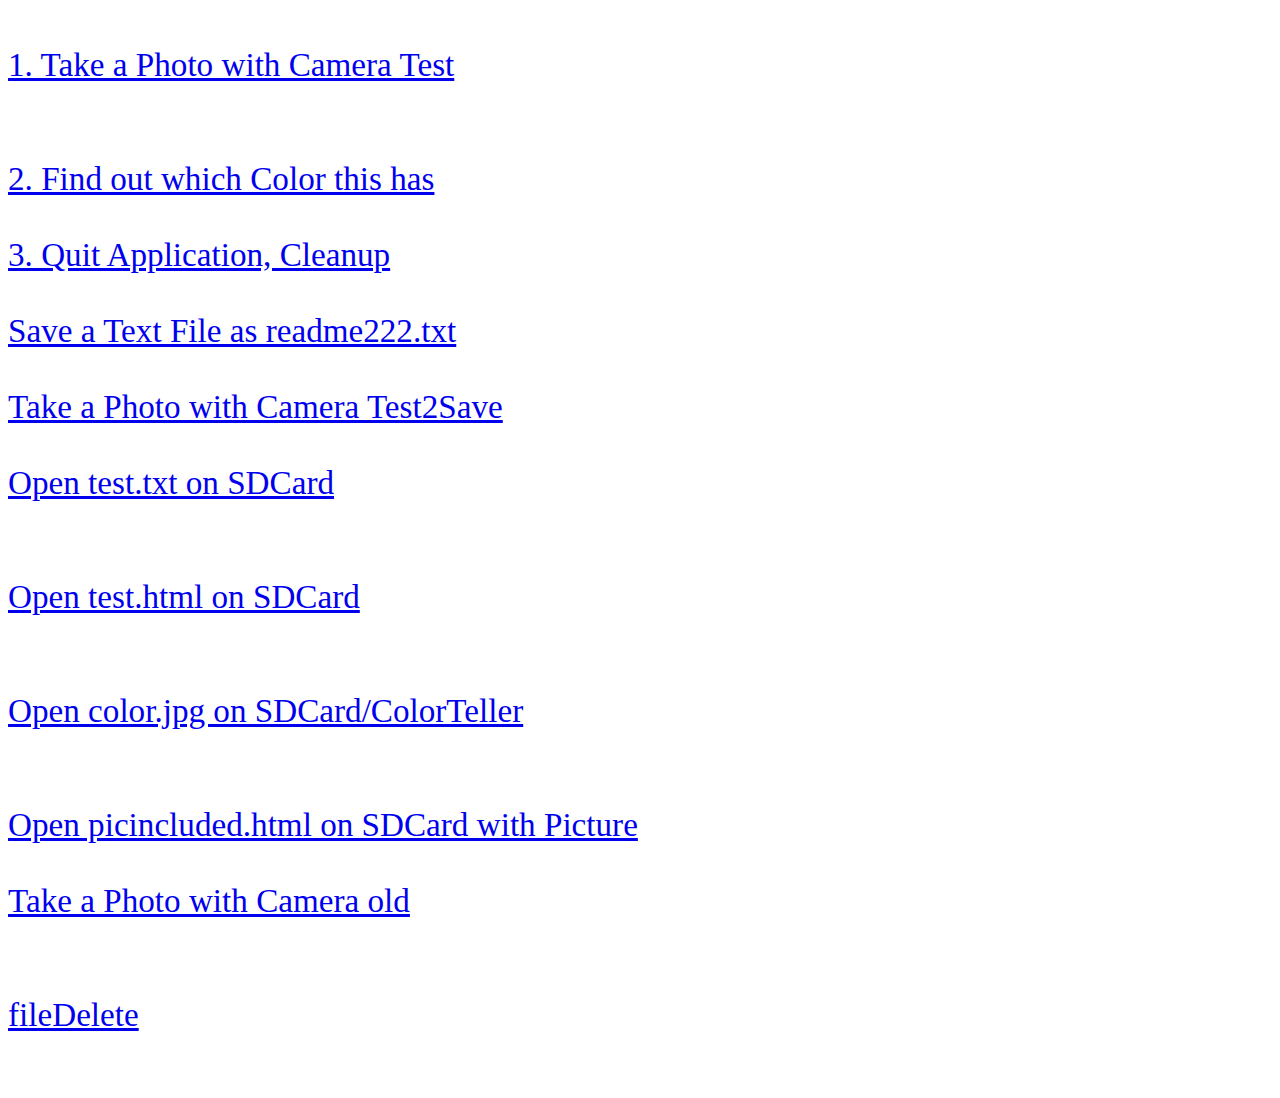
<file: cameracolor/www/navigation.html>
<!DOCTYPE html>
<html>
    <head>
    
<!-- 
//ColorTeller Version 072, Eng, Copyright 2013 Matthaeus Peterson, http://www.madcats.de
//ColorTeller licensed under GNU General Public License GPL v3
//Tells you the color of Parts of the image that was captured with the Camera or previous Images on the Phone. You point with your finger on the parts of the image to find out the exact color. 
//		This program is free software: you can redistribute it and/or modify
//     it under the terms of the GNU General Public License as published by
//     the Free Software Foundation, either version 3 of the License, or
//     (at your option) any later version.
// 
//     This program is distributed in the hope that it will be useful,
//     but WITHOUT ANY WARRANTY; without even the implied warranty of
//     MERCHANTABILITY or FITNESS FOR A PARTICULAR PURPOSE.  See the
//     GNU General Public License for more details.
// 
//     You should have received a copy of the GNU General Public License
//     along with this program.  If not, see <http://www.gnu.org/licenses/>.
// 
//     Dieses Programm ist Freie Software: Sie können es unter den Bedingungen
//     der GNU General Public License, wie von der Free Software Foundation,
//     Version 3 der Lizenz oder (nach Ihrer Wahl) jeder neueren
//     veröffentlichten Version, weiterverbreiten und/oder modifizieren.
// 
//     Dieses Programm wird in der Hoffnung, dass es nützlich sein wird, aber
//     OHNE JEDE GEWÄHRLEISTUNG, bereitgestellt; sogar ohne die implizite
//     Gewährleistung der MARKTFÄHIGKEIT oder EIGNUNG FÜR EINEN BESTIMMTEN ZWECK.
//     Siehe die GNU General Public License für weitere Details.
// 
//     Sie sollten eine Kopie der GNU General Public License zusammen mit diesem
//     Programm erhalten haben. Wenn nicht, siehe <http://www.gnu.org/licenses/>.    
 -->
    
        <title>ColorTeller</title>
        <meta http-equiv='Content-Type' content='text/html; charset=utf-8'/>         
    </head>
    <body>
    
<big><big><big><big>
<br>
<a
 href="cameracapture-test.html">1. Take a Photo with Camera Test</a><br>
<br>
<br>
<a href="colorfinder.html">2. Find out which Color this has</a>
<br>
<br>
<a href="CloseAppCleanup.html">3. Quit Application, Cleanup</a>
<br><br>
<a
 href="filewriter.html">Save a Text File as readme222.txt</a><br>
<br>
<a
 href="cameracapture-test2.html">Take a Photo with Camera Test2Save</a><br>
<br>
<a
 href="file:///mnt/sdcard/test.txt">Open test.txt on SDCard</a><br>
<br>
<br>
<a
 href="file:///mnt/sdcard/test.html">Open test.html on SDCard</a><br>
<br>
<br>
<a
 href="file:///mnt/sdcard/currentColorTelling.jpg">Open color.jpg on SDCard/ColorTeller</a><br>
<br>
<br>
<a
 href="picincluded.html">Open picincluded.html on SDCard with Picture</a><br>
<br>
<a
 href="cameracapture.html">Take a Photo with Camera old</a><br>
<br>
<br>
<a
 href="fileDelete.html">fileDelete</a><br>
<br>

</big></big></big></big><br>
   
    </body>
</html>
</file>
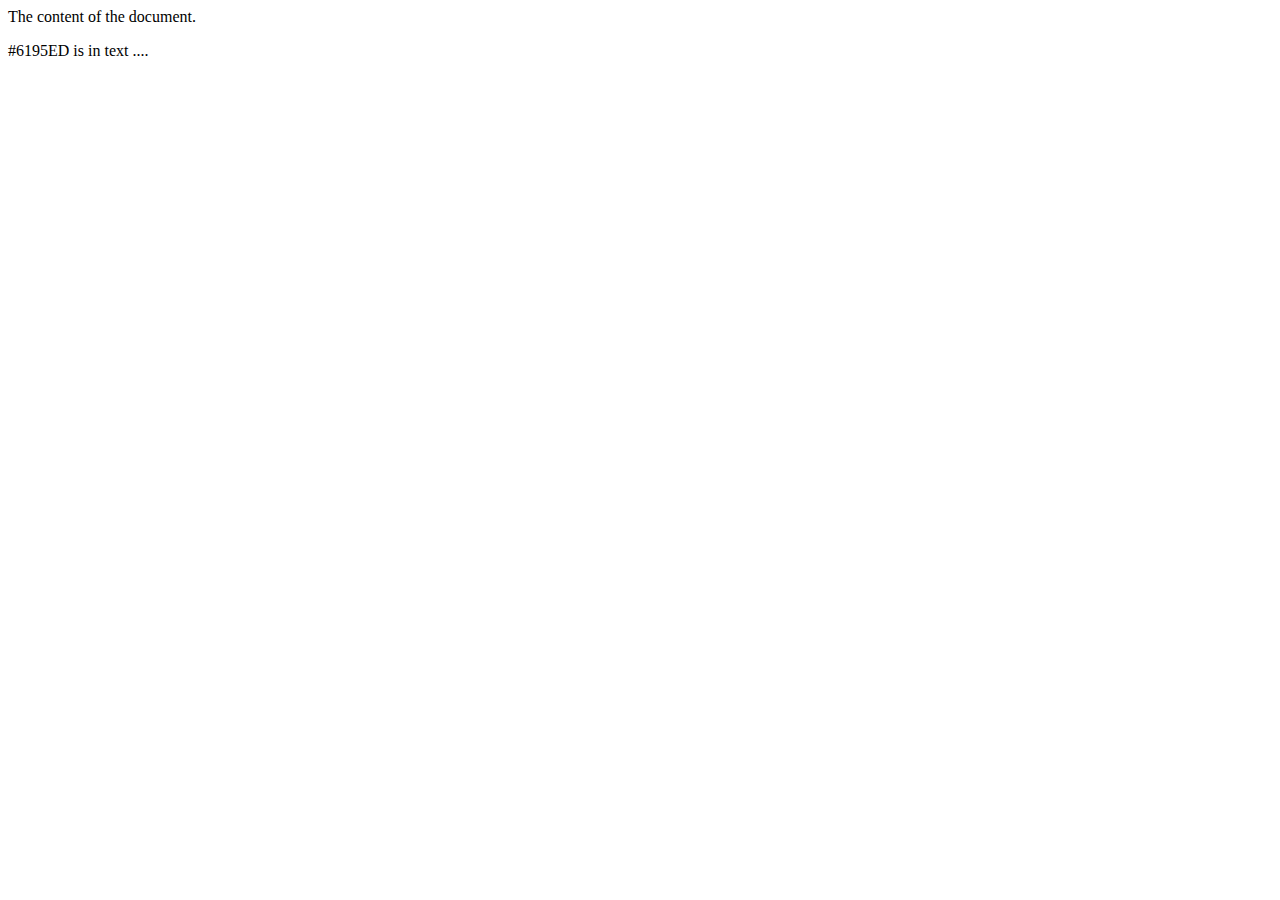
<file: cameracolor/www/fusion/ntc-mini.html>
<!DOCTYPE html>
<html>
<head>
<title>Name That Color Mini</title>

<script type="text/javascript" src="ntc/ntc.js"></script>

  <script type="text/javascript">

    var n_match  = ntc.name("#6195ED");
    n_rgb = n_match[0]; // This is the RGB value of the closest matching color
    n_name = n_match[1]; // This is the text string for the name of the match
    n_shade_rgb = n_match[2]; // This is the RGB value for the name of colors shade
    n_shade_name = n_match[3]; // This is the text string for the name of colors shade
    n_exactmatch = n_match[4]; // True if exact color match, False if close-match

    alert("#6195ED data is: " + n_match);
    alert("#6195ED is in text part 1 exact name:  " + n_match[1]);
    alert("#6195ED is in text part 3 name:  " + n_match[3]);
    alert("n_match length is :  " + n_match.length); 

  </script>


</head>

<body>
The content of the document.
<p>
#6195ED is in text ....

</body>

</html>
</file>
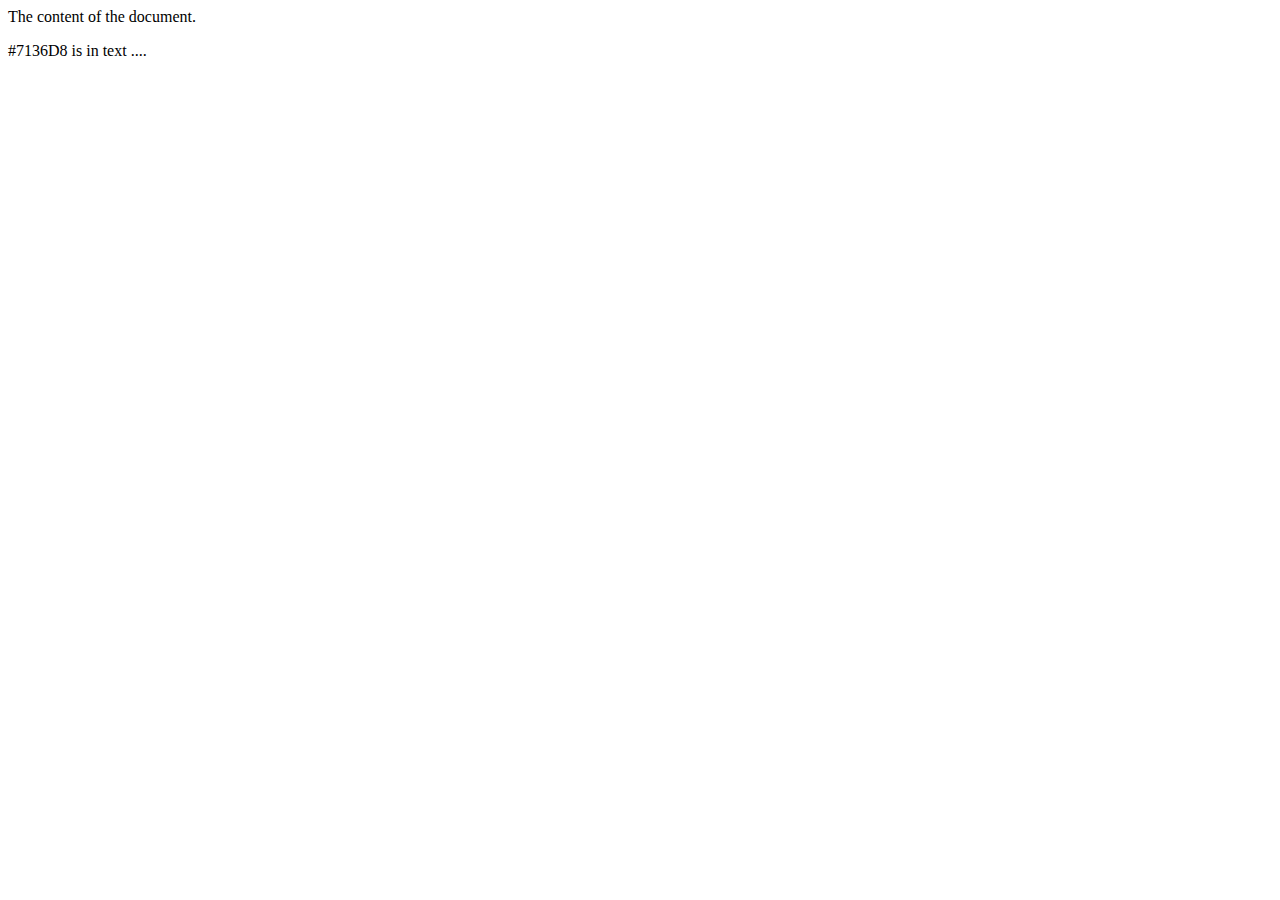
<file: cameracolor/www/fusion/ntc-mini2.html>
<!DOCTYPE html>
<html>
<head>
<title>Name That Color Mini</title>

<script type="text/javascript" src="ntc/ntc.js"></script>

  <script type="text/javascript">

    var n_match  = ntc.name("#7136D8");
    n_rgb = n_match[0]; // This is the RGB value of the closest matching color
    n_name = n_match[1]; // This is the text string for the name of the match
    n_shade_rgb = n_match[2]; // This is the RGB value for the name of colors shade
    n_shade_name = n_match[3]; // This is the text string for the name of colors shade
    n_exactmatch = n_match[4]; // True if exact color match, False if close-match

    alert("#7136D8 data is: " + n_match);
    alert("#7136D8 is in text part 1 exact name:  " + n_match[1]);
    alert("#7136D8 is in text part 3 name:  " + n_match[3]);
    alert("n_match length is :  " + n_match.length); 

  </script>


</head>

<body>
The content of the document.
<p>
#7136D8 is in text ....

</body>

</html>
</file>
